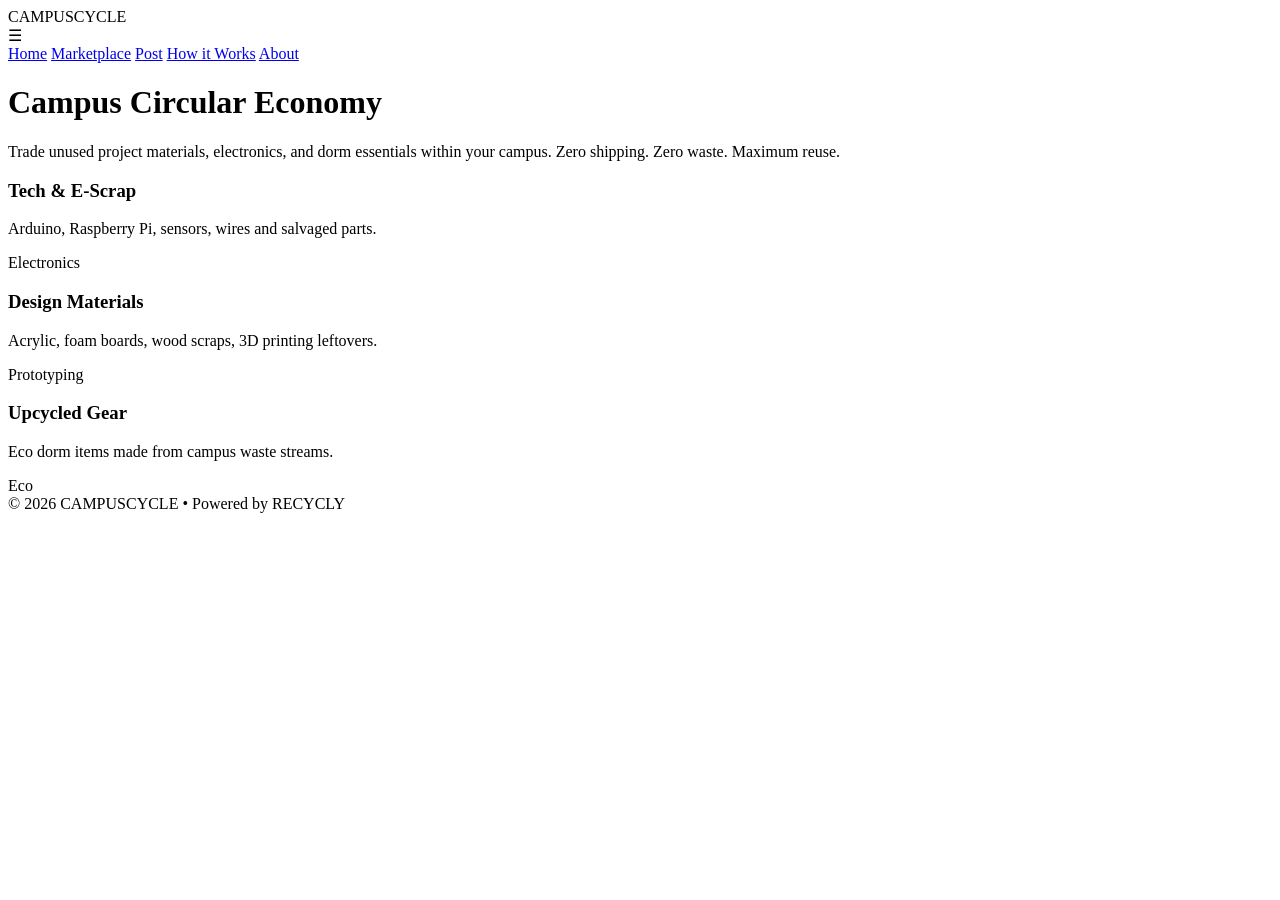
<file: index.html>
<!DOCTYPE html>
<html>
<head>
  <title>CAMPUSCYCLE</title>
  <link rel="stylesheet" href="style.css">
</head>
<body>

<nav>
  <div class="nav-container">
    <div class="logo">CAMPUSCYCLE</div>

    <div class="menu" onclick="toggleMenu()">☰</div>

    <div class="nav-links" id="navLinks">
      <a href="index.html">Home</a>
      <a href="marketplace.html">Marketplace</a>
      <a href="post.html">Post</a>
      <a href="works.html">How it Works</a>
      <a href="about.html">About</a>
    </div>
  </div>
</nav>

<div class="hero">
  <h1>Campus Circular Economy</h1>
  <p>
    Trade unused project materials, electronics, and dorm essentials within your campus.
    Zero shipping. Zero waste. Maximum reuse.
  </p>
</div>

<div class="container">
  <div class="grid">

    <div class="card">
      <h3>Tech & E-Scrap</h3>
      <p>Arduino, Raspberry Pi, sensors, wires and salvaged parts.</p>
      <span class="badge">Electronics</span>
    </div>

    <div class="card">
      <h3>Design Materials</h3>
      <p>Acrylic, foam boards, wood scraps, 3D printing leftovers.</p>
      <span class="badge">Prototyping</span>
    </div>

    <div class="card">
      <h3>Upcycled Gear</h3>
      <p>Eco dorm items made from campus waste streams.</p>
      <span class="badge">Eco</span>
    </div>

  </div>
</div>

<footer>
  © 2026 CAMPUSCYCLE • Powered by RECYCLY
</footer>

<script>
function toggleMenu() {
  const nav = document.getElementById("navLinks");
  nav.style.display = nav.style.display === "flex" ? "none" : "flex";
}
</script>

</body>
</html>
</file>
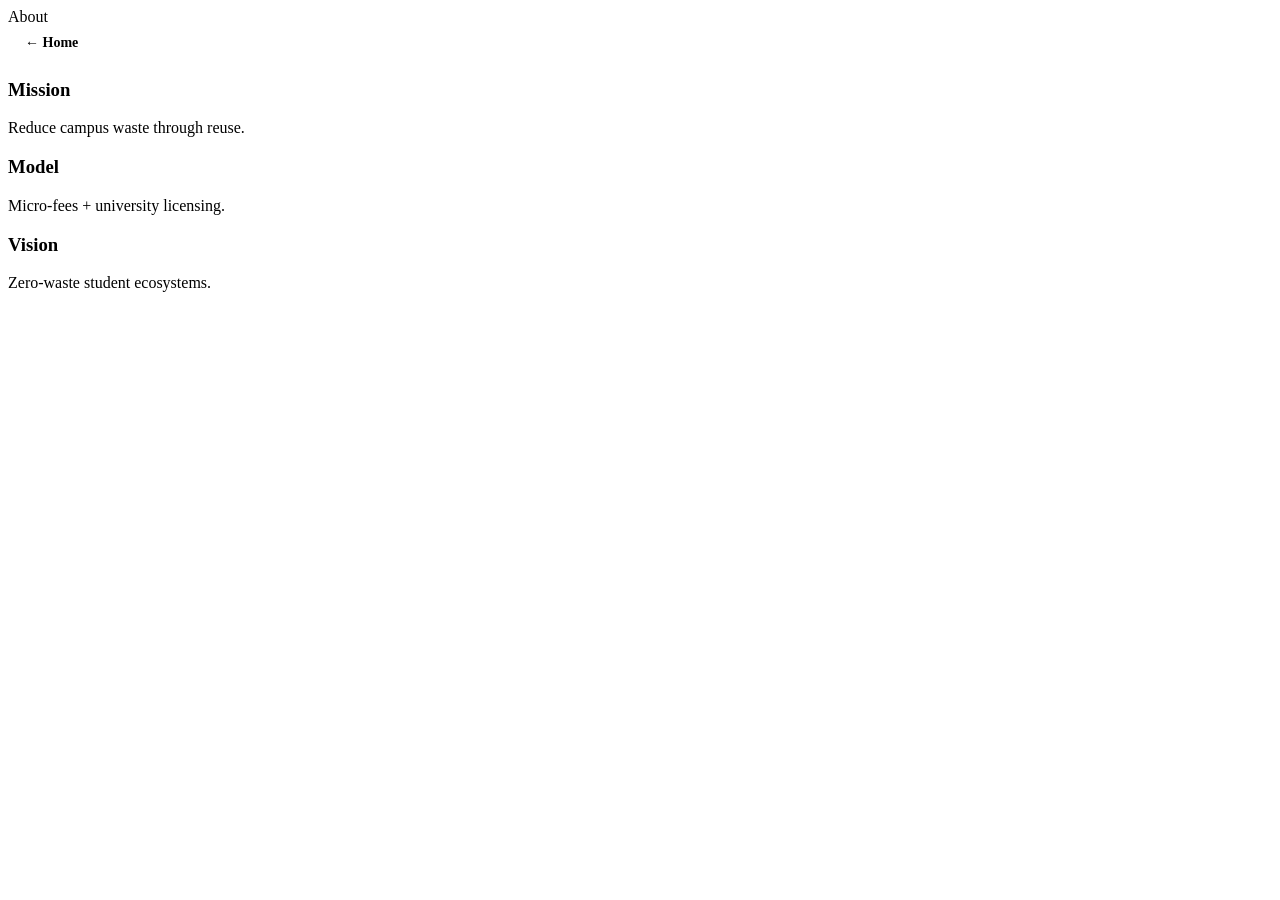
<file: about.html>
<!DOCTYPE html>
<html>
<head>
  <title>About</title>
  <link rel="stylesheet" href="style.css">
</head>
<body>

<nav>
  <div class="nav-container">
    <div class="logo">About</div>
    <a href="index.html" class="back-btn">← Home</a>
  </div>
</nav>

<div class="container grid">
  <div class="card">
    <h3>Mission</h3>
    <p>Reduce campus waste through reuse.</p>
  </div>

  <div class="card">
    <h3>Model</h3>
    <p>Micro-fees + university licensing.</p>
  </div>

  <div class="card">
    <h3>Vision</h3>
    <p>Zero-waste student ecosystems.</p>
  </div>
</div>

</body>
</html>
</file>
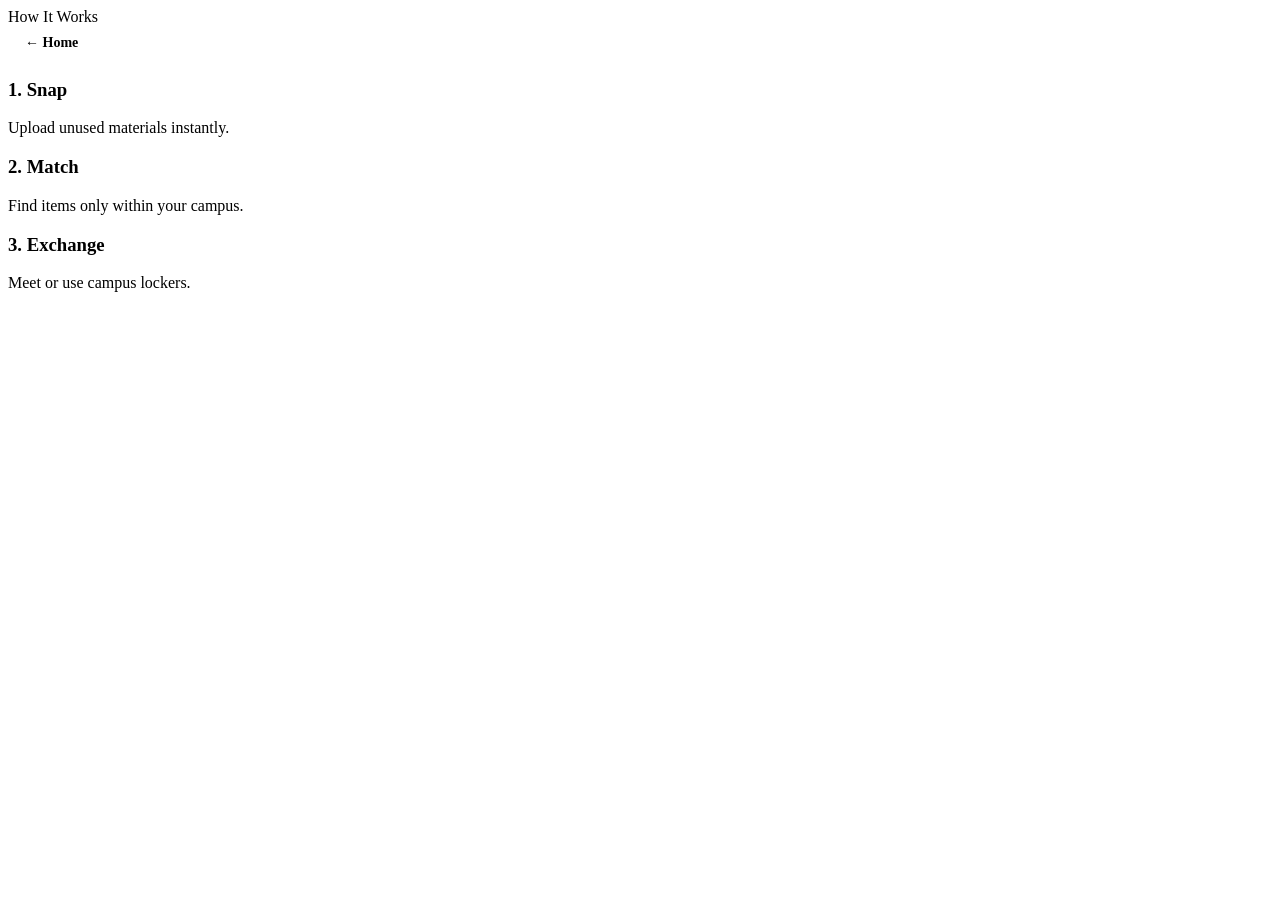
<file: how-it-works.html>
<!DOCTYPE html>
<html>
<head>
  <title>How It Works</title>
  <link rel="stylesheet" href="style.css">
</head>
<body>

<nav>
  <div class="nav-container">
    <div class="logo">How It Works</div>
    <a href="index.html" class="back-btn">← Home</a>
  </div>
</nav>

<div class="container grid">
  <div class="card">
    <h3>1. Snap</h3>
    <p>Upload unused materials instantly.</p>
  </div>

  <div class="card">
    <h3>2. Match</h3>
    <p>Find items only within your campus.</p>
  </div>

  <div class="card">
    <h3>3. Exchange</h3>
    <p>Meet or use campus lockers.</p>
  </div>
</div>

</body>
</html>
</file>
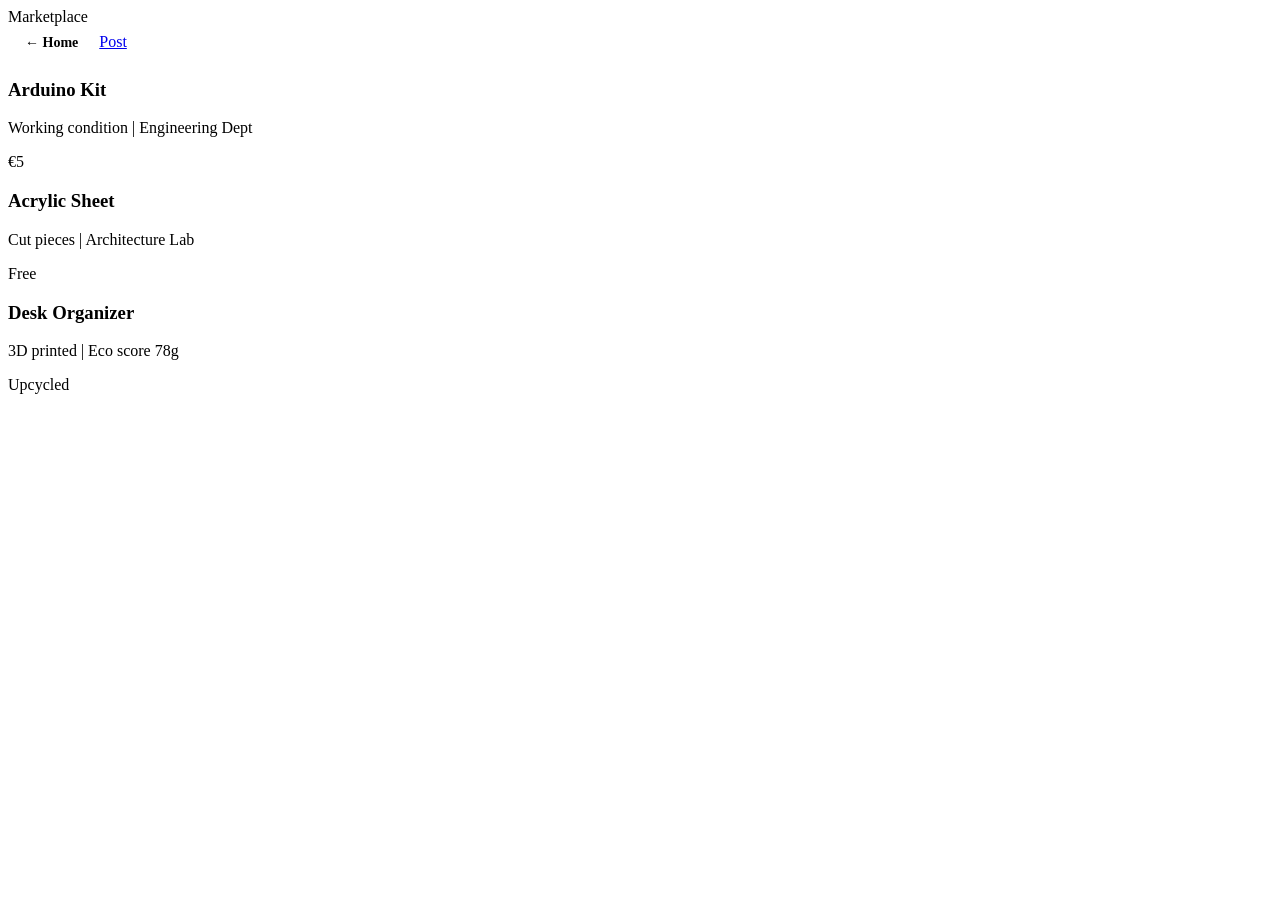
<file: marketplace.html>
<!DOCTYPE html>
<html>
<head>
  <title>Marketplace</title>
  <link rel="stylesheet" href="style.css">
</head>
<body>

<nav>
  <div class="nav-container">
    <div class="logo">Marketplace</div>
    <div class="nav-links">
      <a href="index.html" class="back-btn">← Home</a>
      <a href="post.html">Post</a>
    </div>
  </div>
</nav>

<div class="container">
  <div class="grid">
    <div class="card">
      <h3>Arduino Kit</h3>
      <p>Working condition | Engineering Dept</p>
      <span class="badge">€5</span>
    </div>

    <div class="card">
      <h3>Acrylic Sheet</h3>
      <p>Cut pieces | Architecture Lab</p>
      <span class="badge">Free</span>
    </div>

    <div class="card">
      <h3>Desk Organizer</h3>
      <p>3D printed | Eco score 78g</p>
      <span class="badge">Upcycled</span>
    </div>
  </div>
</div>

</body>
</html>
</file>
<file: style.css>
.back-btn {
    display: inline-flex;
    align-items: center;
    text-decoration: none;
    color: var(--text);
    background: rgba(255, 255, 255, 0.05);
    padding: 8px 16px;
    border-radius: 10px;
    border: 1px solid rgba(255, 255, 255, 0.1);
    font-size: 14px;
    font-weight: 600;
    /* Smooth animation transition */
    transition: all 0.3s cubic-bezier(0.4, 0, 0.2, 1);
  }
  .back-btn:hover {
    color: var(--white);
    background: var(--primary);
    border-color: var(--primary);
    /* Slide-left animation on hover */
    transform: translateX(-6px); 
    box-shadow: 0 4px 15px rgba(22, 163, 74, 0.3);
  }
  .nav-links {
    align-items: center;
  }
</file>
